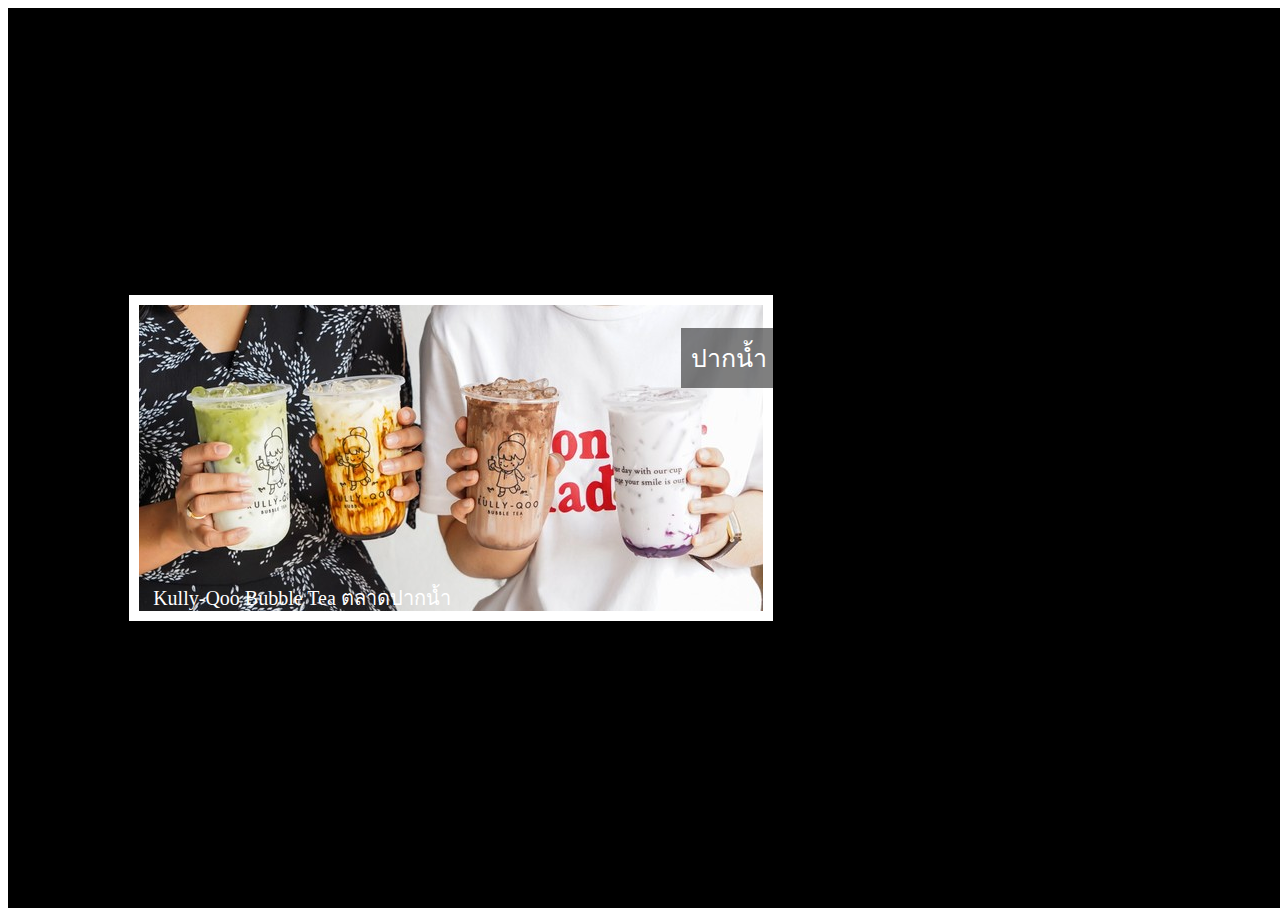
<file: ex1-bubble-tea-shop/index.html>
<!DOCTYPE html>
<html lang="en">

<head>
  <meta charset="UTF-8" />
  <meta http-equiv="X-UA-Compatible" content="IE=edge" />
  <meta name="viewport" content="width=device-width, initial-scale=1.0" />
  <link rel="stylesheet" href="./style.css" />
  <title>Positioned Layout Exercise 1 Bubble Tea Shop</title>
</head>

<body>
  <!-- Start coding here -->
  <div class="background">
      <img src="./preview-img.jpeg" class="border-image">
      <div class="tea">Kully-Qoo Bubble Tea ตลาดปากน้ำ</div>
      <div class="location">ปากน้ำ</div>
  </div>
</body>

</html>
</file>
<file: ex1-bubble-tea-shop/style.css>
body {
  font-family: "Kanit";
}

/* Start coding here */
.background {
  background-color: black;
  display: flex;
  justify-content: center;
  align-items: center;
  width: 100vw;
  height: 100vh;
  margin: 0;
}

.border-image {
  border: 10px solid white;
}

.tea {
  color: white;
  font-size: 20px;
  position: relative;
  right: 620px;
  top: 140px;
}

.location {
  font-size: 25px;
  color: white;
  background-color: rgba(0, 0, 0, 0.5);
  padding: 10px;
  position: relative;
  right: 390px;
  bottom: 100px;
}
</file>
